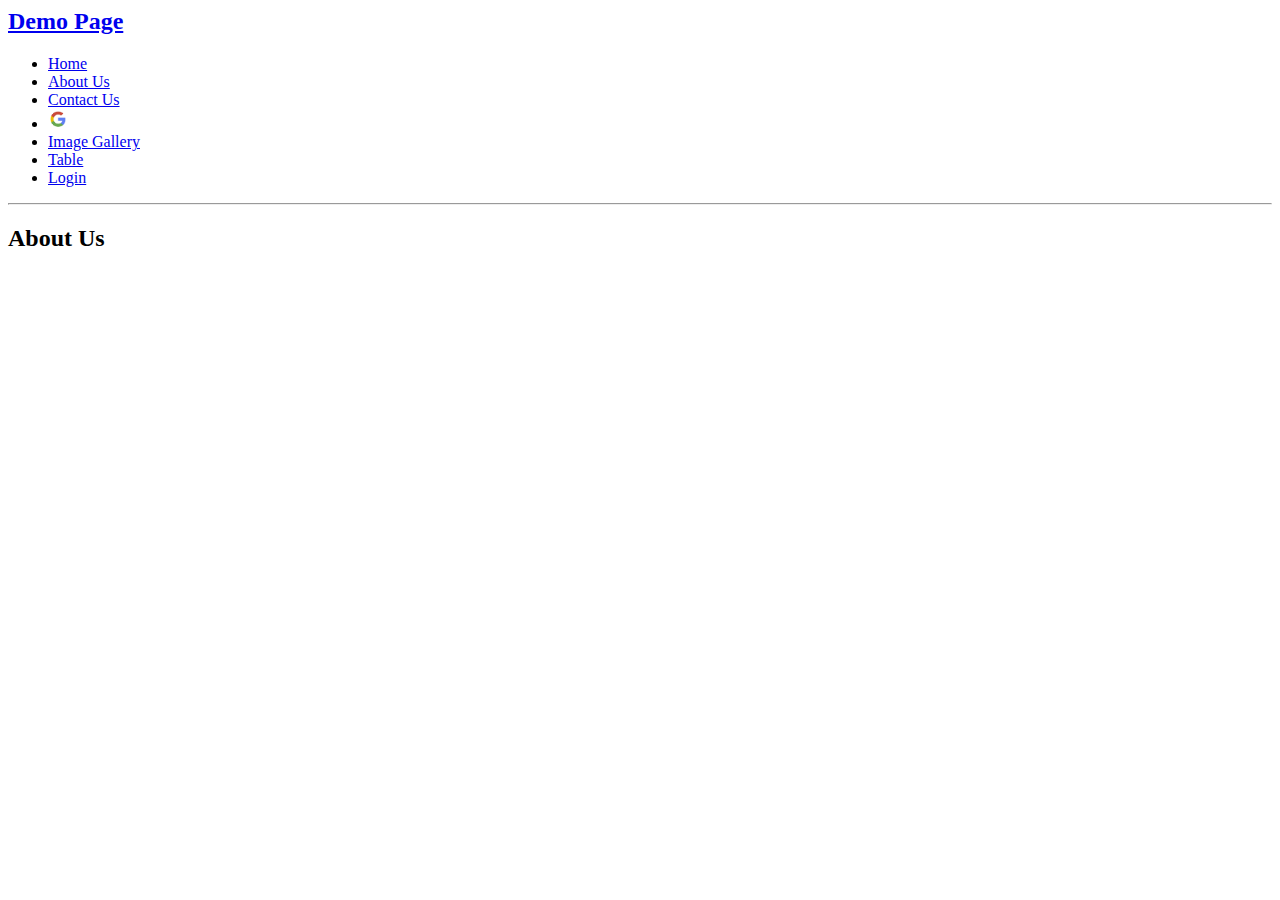
<file: aboutus.html>
<html>

<head>
    <title>About Us</title>
    <link rel="stylesheet" href="style.css">
    <script src="components/nav-menu.js" type="text/javascript" defer></script>
</head>

<body>
    <nav-menu></nav-menu>
    <h2>About Us</h2>


</body>

</html>
</file>
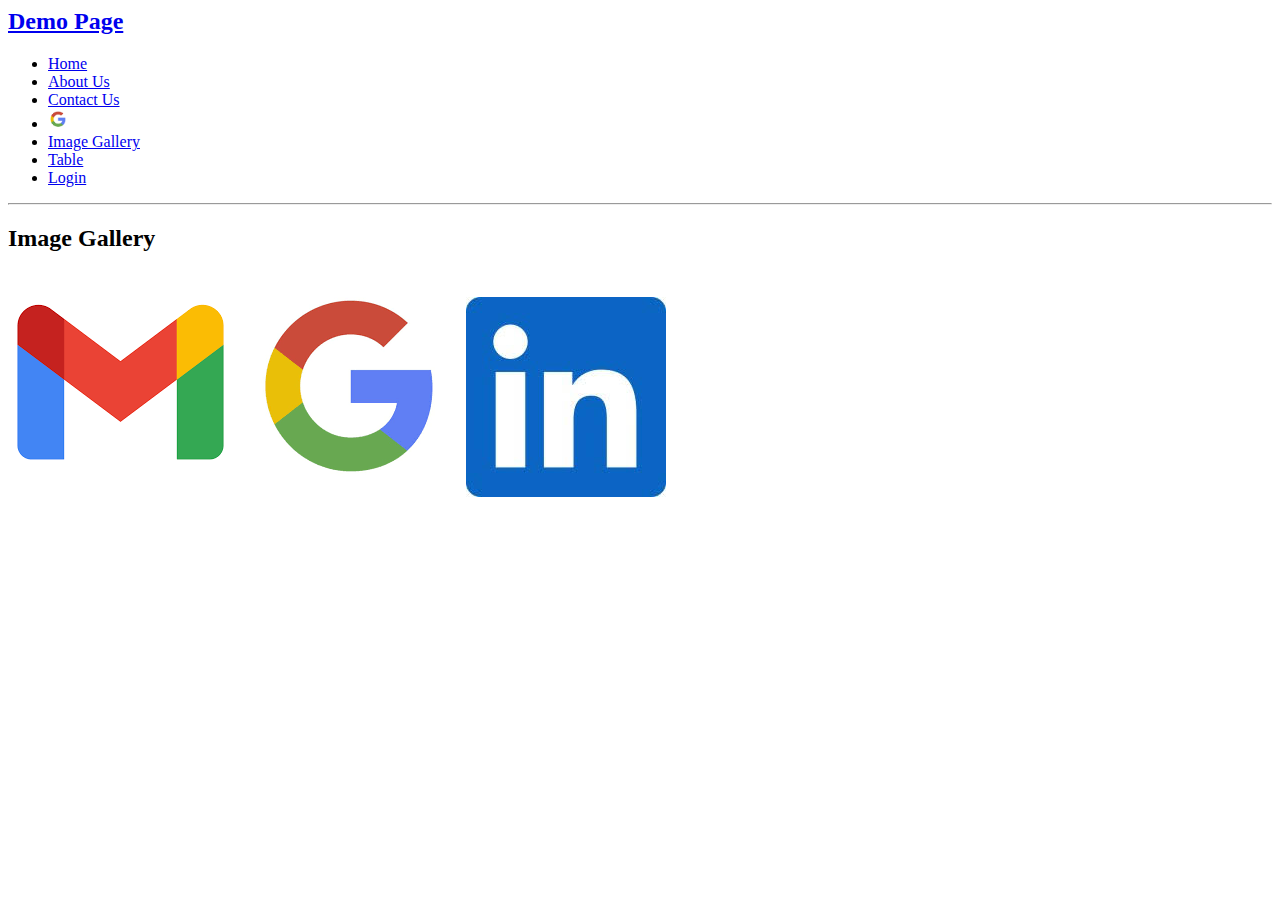
<file: imageGallery.html>
<html>

<head>

</head>
<title>Image Gallery</title>
<link rel="stylesheet" href="style.css">
<script src="components/nav-menu.js" type="text/javascript" defer></script>

<body>
    <nav-menu></nav-menu>
    <h2>Image Gallery</h2>

    <a href="http://www.gmail.com"><img
            src="[data-uri]"
            alt=""></a>
    <a href="http://www.google.com"><img
            src="[data-uri]"
            alt=""></a>
    <a href="http://www.linkedin.com"><img
            src="[data-uri]"
            alt=""></a>

</body>

</html>
</file>
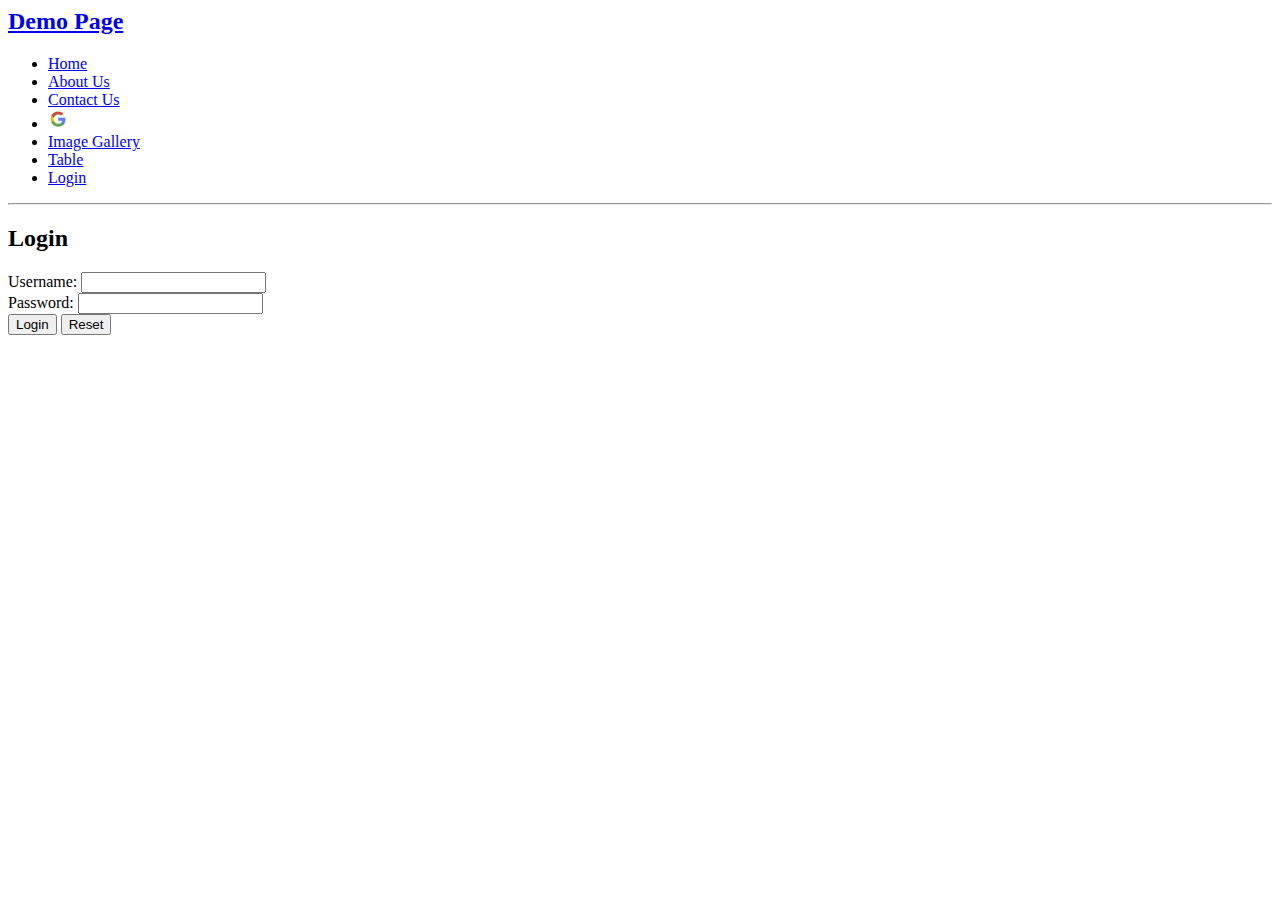
<file: login.html>
<html>

<head>
    <title>Login</title>
    <link rel="stylesheet" href="style.css">
    <script src="components/nav-menu.js" type="text/javascript" defer></script>
</head>

<body>
    <nav-menu></nav-menu>
    <h2>Login</h2>
    <form action="index.html" method="POST">
        <label for="">Username: </label> <input type="text" name="User"/> <br>
        <label for="">Password: </label> <input type="password" name="pass"/> <br>
        <input type="submit" value="Login"/>
        <input type="reset" />
    </form>


</body>

</html>
</file>
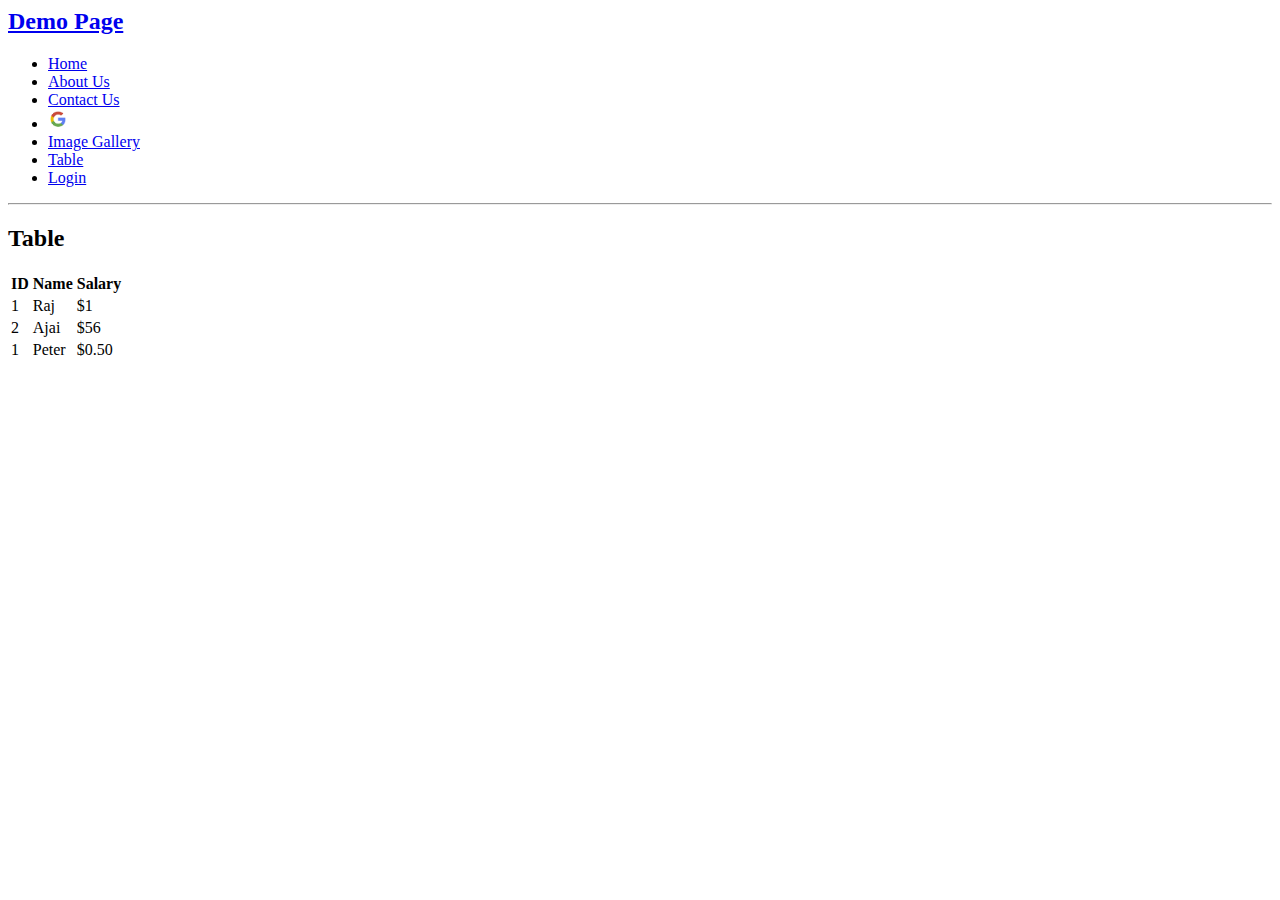
<file: table.html>
<html>

<head>
    <title>Tables</title>
    <link rel="stylesheet" href="style.css">
    <script src="components/nav-menu.js" type="text/javascript" defer></script>
</head>

<body>
    
    <nav-menu></nav-menu>
    <h2>Table</h2>

    <table>
        <tr>
            <th>ID</th>
            <th>Name</th>
            <th>Salary</th>
        </tr>
        <tr>
            <td>1</td>
            <td>Raj</td>
            <td>$1</td>
        </tr>
        <tr>
            <td>2</td>
            <td>Ajai</td>
            <td>$56</td>
        </tr>
        <tr>
            <td>1</td>
            <td>Peter</td>
            <td>$0.50</td>
        </tr>
    </table>

</body>

</html>
</file>
<file: style.css>
.title {
    text-align: center;
    font-weight: bold;
    text-decoration: underline;

}

.nav-header {
    background-color: aqua;
    
}

.nav-header ul {
    list-style: none;
    margin: 0;
    padding: 0;
    overflow: hidden;
}

.nav-header li {
    float: left;
}

.nav-header li a {
    text-align: center;
    text-decoration: none;
    padding: 10px;

}

.paragraph-content {
    text-align: center;
    font-size: medium;
    font-family: Arial, Helvetica, sans-serif;
}
</file>
